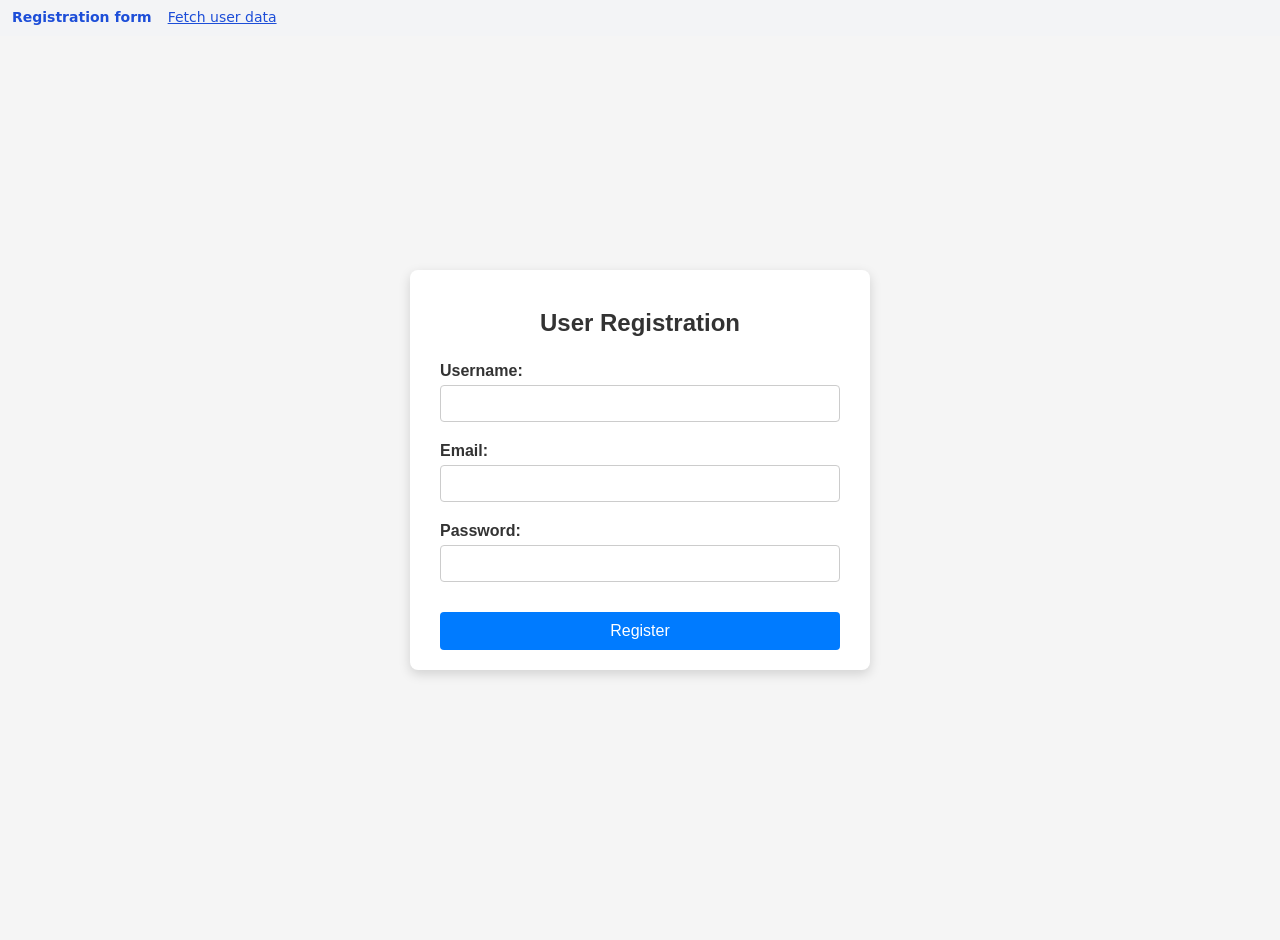
<file: index.html>
<!DOCTYPE html>
<html lang="en">
<head>
    <meta charset="UTF-8">
    <meta name="viewport" content="width=device-width, initial-scale=1.0">
    <title>User Registration Form</title>
    <link rel="stylesheet" href="style.css">
</head>
<body>
    <nav class="site-nav-bar" aria-label="Site" style="max-width:none;position:fixed;top:0;left:0;right:0;z-index:1000;padding:8px 12px;font:14px/1.4 system-ui,sans-serif;background:#f3f4f6;"><a href="index.html" style="color:#1d4ed8;margin-right:16px;font-weight:700;text-decoration:none;" aria-current="page">Registration form</a><a href="fetch-data.html" style="color:#1d4ed8;margin-right:16px;">Fetch user data</a></nav>
    <form id="registration-form" novalidate>
        <h2>User Registration</h2>
        <label for="username">Username:</label>
        <input type="text" id="username" required aria-describedby="username-feedback">

        <label for="email">Email:</label>
        <input type="email" id="email" required aria-describedby="email-feedback">

        <label for="password">Password:</label>
        <input type="password" id="password" required aria-describedby="password-feedback">

        <button type="submit">Register</button>
        
        <div id="form-feedback" aria-live="polite"></div>
    </form>
    <script src="script.js"></script>
</body>
</html>
</file>
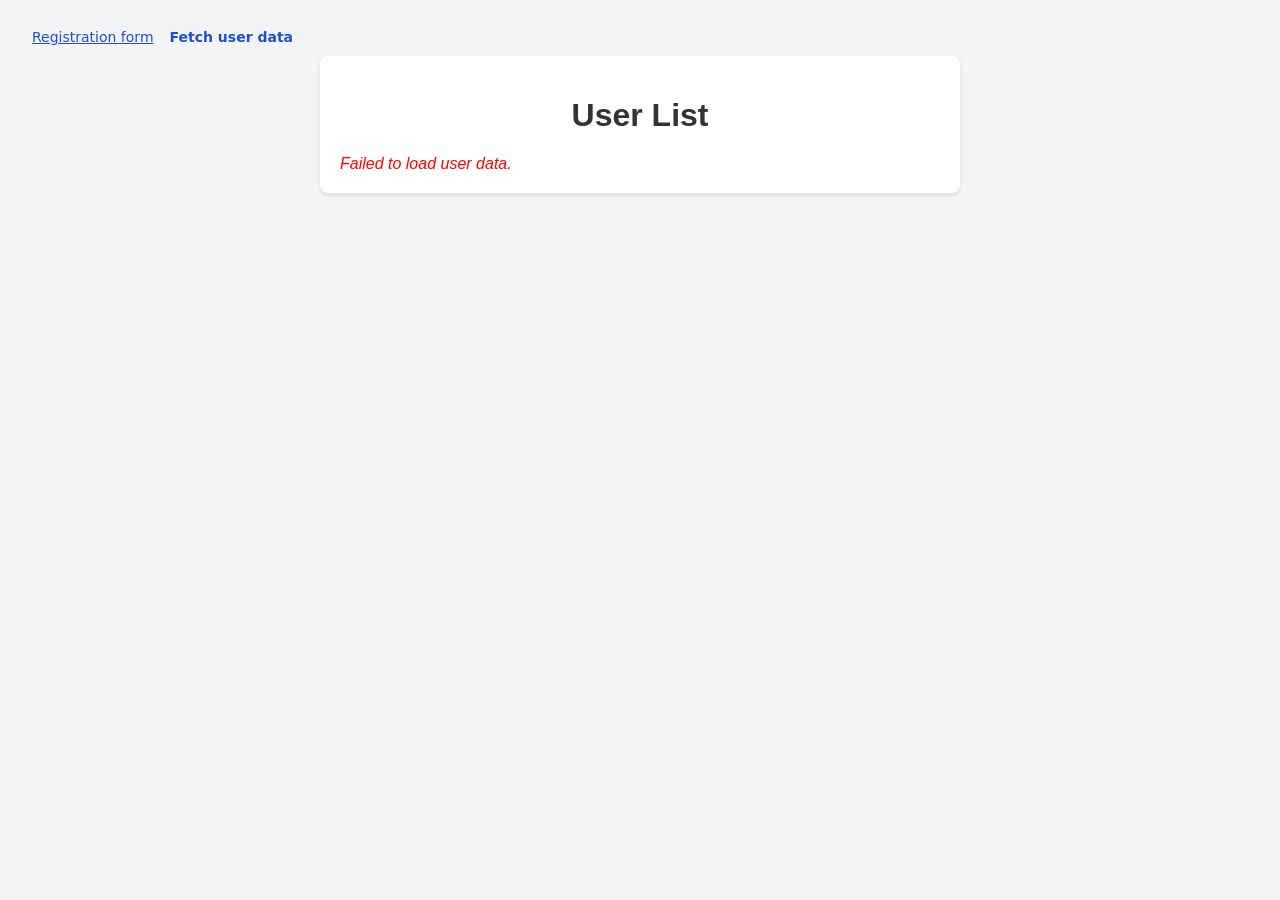
<file: fetch-data.html>
<!DOCTYPE html>
<html lang="en">
<head>
    <meta charset="UTF-8">
    <title>User Data Display</title>
    <link rel="stylesheet" href="fetch-data.css">
</head>
<body>
    <nav class="site-nav-bar" aria-label="Site" style="max-width:none;padding:8px 12px;font:14px/1.4 system-ui,sans-serif;background:#f3f4f6;"><a href="index.html" style="color:#1d4ed8;margin-right:16px;">Registration form</a><a href="fetch-data.html" style="color:#1d4ed8;margin-right:16px;font-weight:700;text-decoration:none;" aria-current="page">Fetch user data</a></nav>
    <div id="content">
        <h1>User List</h1>
        <div id="api-data">Loading user data...</div>
    </div>
    <script src="fetch-data.js"></script>
</body>
</html>
</file>
<file: style.css>
body {
    font-family: 'Arial', sans-serif;
    display: flex;
    justify-content: center;
    align-items: center;
    min-height: 100vh; /* Changed from height to min-height for better layout */
    background-color: #f5f5f5;
    margin: 0;
    padding: 20px;
}

form {
    background: #ffffff;
    padding: 20px 30px; /* Added more padding */
    border-radius: 8px;
    box-shadow: 0 4px 12px rgba(0, 0, 0, 0.15); /* Slightly stronger shadow */
    width: 100%;
    max-width: 400px;
    display: flex; /* Makes layout management easier */
    flex-direction: column;
}

h2 {
    text-align: center;
    color: #333;
    margin-bottom: 25px;
}

label {
    margin-bottom: 5px;
    font-weight: bold;
    color: #333;
}

input {
    padding: 10px;
    margin-bottom: 20px;
    border: 1px solid #ccc;
    border-radius: 4px;
    width: 100%;
    box-sizing: border-box; 
    transition: border-color 0.3s;
}

input:focus {
    border-color: #007bff;
    outline: none;
}

button {
    background-color: #007bff;
    color: white;
    padding: 10px 15px;
    border: none;
    border-radius: 4px;
    font-size: 16px;
    cursor: pointer;
    width: 100%;
    box-sizing: border-box;
    transition: background-color 0.3s ease;
    margin-top: 10px;
}

button:hover {
    background-color: #0056b3;
}

/* Feedback styles */
#form-feedback {
    margin-top: 20px;
    padding: 10px;
    border-radius: 4px;
    font-weight: bold;
    display: none; /* Initially hide the feedback div, JavaScript will show it */
    line-height: 1.5;
}

/* Specific styles for error and success messages */
.success {
    color: #155724; /* Dark green text */
    background-color: #d4edda; /* Light green background */
    border: 1px solid #c3e6cb;
}

.error {
    color: #721c24; /* Dark red text */
    background-color: #f8d7da; /* Light red background */
    border: 1px solid #f5c6cb;
}
</file>
<file: fetch-data.css>
body {
    font-family: Arial, sans-serif;
    margin: 0;
    padding: 20px;
    background-color: #f4f4f4;
}

#content {
    max-width: 600px;
    margin: auto;
    background: white;
    padding: 20px;
    border-radius: 8px;
    box-shadow: 0 2px 4px rgba(0,0,0,0.1);
}

h1 {
    text-align: center;
    color: #333;
}

#api-data {
    color: #007bff;
    font-style: italic;
}

ul {
    list-style: none;
    padding: 0;
}

li {
    background-color: #eee;
    color: #333;
    margin: 8px 0;
    padding: 10px;
    border-radius: 4px;
    transition: background-color 0.2s;
}

li:hover {
    background-color: #ddd;
}
</file>
